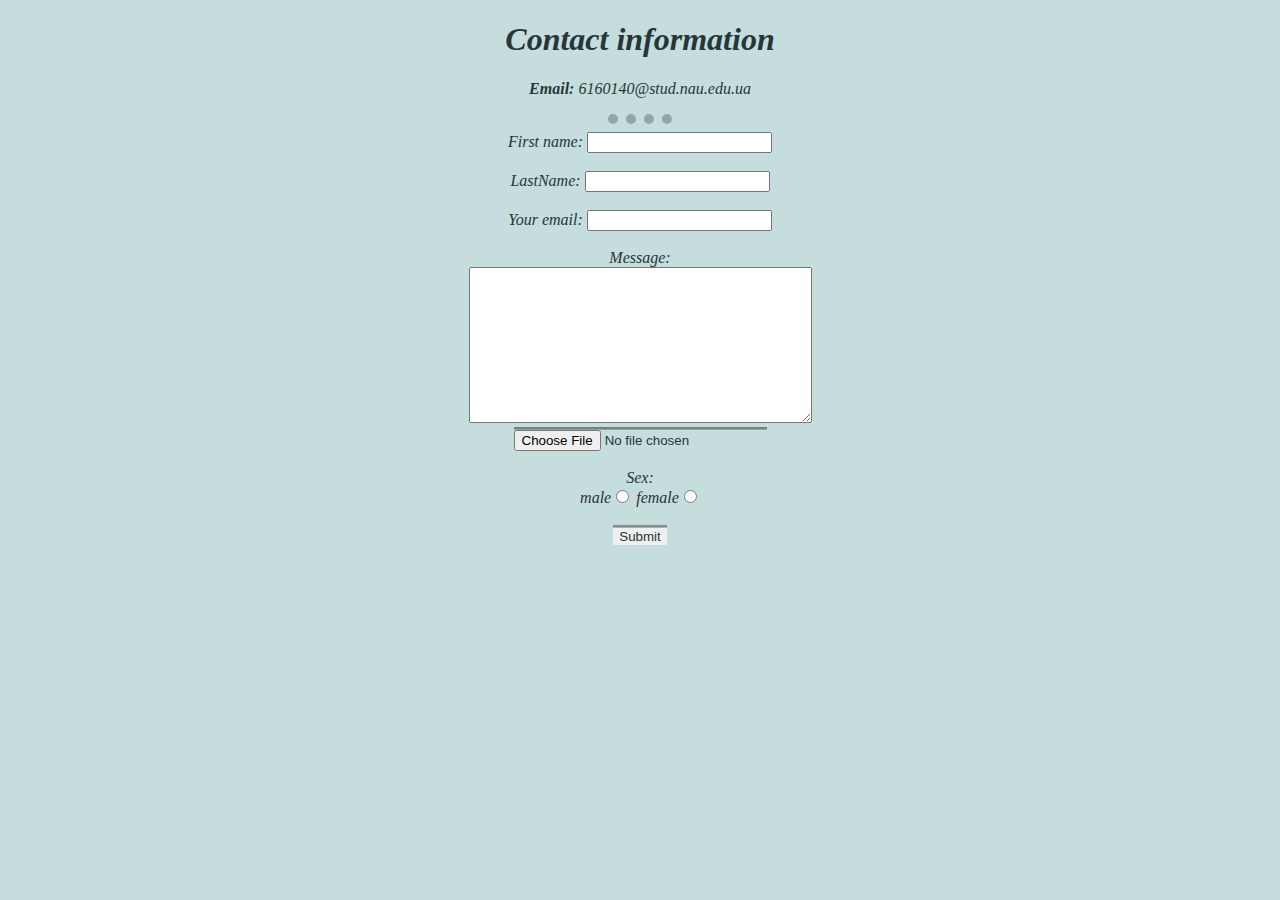
<file: contact.html>
<!DOCTYPE html>
 <html lang="en" dir="ltr">
     <head>
        <meta charset="utf-8">
        <title> LANAS CONTACTS </title>
      <link href=" CSS/Styles.css" rel="stylesheet" type="text/css">
     </head>

<body>
    
    <h1 class="georgia color"> Contact information</h1>
    <p class="georgia color"><b>Email:</b> 6160140@stud.nau.edu.ua
    </p>
<hr  id="dotted">
<form class="" action="mailto:6160140@stud.nau.edu.ua" method="POST" enctype="text/plain" autocomplete="on" novalidate>
  <label for="" class="georgia color">First name:</label>
   <input type="text" name="FirstName" > 
    <br>
    <br>
    <label for="" class="georgia color"> LastName: </label>
     <input type="text" name="LastName" > 
    <br>
    <br>
    <label for="" class="georgia color">Your email:</label>
    <input type="email" name="Your email">
   <br>
   <br>
  <label for="" class="georgia color">Message:</label> <br>
   <textarea name="Message" rows="10" cols="40"></textarea><br>
  <input id="button" type="file"  name="file" ><br>
  <br>
  <label for="" class="georgia color">Sex:</label> <br>
  male<input type="radio" name="sex" value="male" > 
  
  female<input type="radio" name="sex" value="female"><br>
  <br>
   <input id="button" type="submit" name="submit" value="Submit">
</form>
</body>
</html>
</file>
<file: CSS/Styles.css>
body {
     background-color: rgb(197, 221, 221);
    font: weight 10%; ;
    font-size:16px ;
    font-family:Georgia, 'Times New Roman', Times, serif ;
    font-style: italic ;
color: rgb(39, 54, 56);
font-variant: normal ;
text-align: center;
margin: 0px;
}

.contact{ width: 200px;
height: 40px;
margin-top: 70px;
margin-left:60px ;
position: absolute;
    background-color: none;
    border: solid ;
    border-color: rgb(39, 54, 56);
    border-radius: 100px ;
    font-size: 16px;
    cursor: pointer;
    text-align: center;
    display: inline-block;
    color: rgb(39, 54, 56);
    padding-top: 24px  ;
    text-decoration: none;
    
    
}
.main{
    
    display: flex;
    position: relative;
    width: 100%;

}
.maintext{display: block;
    margin-top: 400px;
    margin-left: 840px;
position: absolute;
width: 400px;
}
.maintext2{
    display: block;
    margin-top: 520px;
    margin-left: 950px;
position: absolute;
width: 400px;
}
.maintext3{
display: block;
position: absolute;
margin-top: 960px;
margin-left: 330px;
width: 900px;
}

.list{display: inline-block;
    margin-top: 580px;
    margin-left: 950px;
position: absolute;
width: 400px;

}
.title{
    font-size: 50px;
    display: block;
    margin-top: 860px;
    margin-left: 40%;
position: absolute

}

.mainimage{
    padding-bottom: 50px;
    margin-top: 150px;
    margin-left: 100px;
    width: 700px;
    display: block;
    position: absolute;
}


.imagine{max-width: 1000px;
    align-self: center ;
    
    position: absolute;
    
margin-bottom: 0px;
margin-left: 600px;
display: block;

}
.h1{color: rgb(39, 54, 56) ;
    font-size: 50px;
margin-top: 380px;
position: absolute;
margin-left: 60px;
display:block ;
height: 100px;
}
  
.headertext{
    position: absolute;
    display:block;
width: 400px;
margin-top: 530px;
margin-left: 160px;}

hr { border-style: none;
    border-color: rgba(20, 133, 84, 0.438);
    border-width: 10px ;
    border-top-style:dotted ;
    width: 5%;


}
hr{border-color:  rgba(72, 100, 88, 0.438);


}
#header{position: relative;
    overflow: hidden;
  display: flex;
    height: 700px;
    width: 100%;
    background-color: white;
    margin-top: 0px;
}
.footer{
    
    position: relative;
    height: 400px;
    width: 100%;
    background-color:rgb(39, 54, 56) ;
    margin-top: 1200px;
}



h2{ color: rgb(39, 54, 56);
    
   

}

    
a{color: rgb(21, 33, 143);
    text-decoration: none;


}


.georgia{font-family:Georgia, 'Times New Roman', Times, serif ;}
.color{ color:  rgb(39, 54, 56);}
#dotted{
    border-top-style: dotted;
    color:rgba(72, 100, 88, 0.438); ;
}
a:hover{color: rgb(98, 180, 98);}
form:active{color: rgba(72, 100, 88, 0.438) ;}
#button{color:rgb(39, 54, 56);
    border:rgba(72, 100, 88, 0.438); 
    border-style:inherit;
    border-top-style: groove;
}
input:focus{color: rgb(39, 54, 56);}
    
#colour{color: rgb(21, 33, 143);}
.footera{color: lavender;
font-size: 30px;
position: relative;
}
.footera2{color: lavender;
    font-size: 30px;
    position: relative;
    }
</file>
